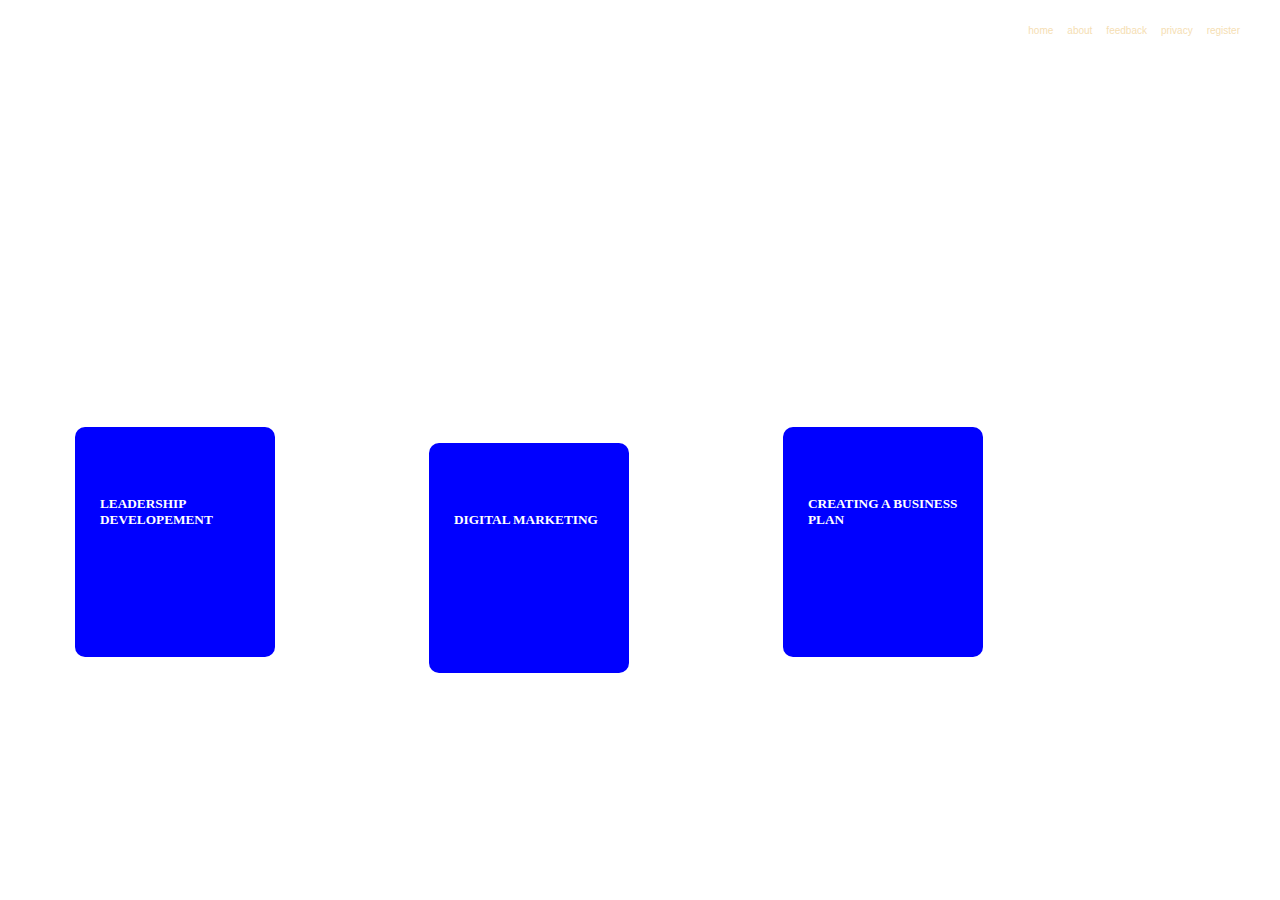
<file: about page/index.html>
<!DOCTYPE html>
<html lang="en">
<head>
    <meta charset="UTF-8">
    <meta name="viewport" content="width=device-width, initial-scale=1.0">
    <title>sandbox about page</title>
    <link rel="stylesheet" href="style.css">
</head>
<body background="C:\Users\HP\OneDrive\Desktop\21.png" link="#000">
    <body>
    <div class="full-page">
        <div class="navbar">
            <nav>
                <ul id='Menuitems'>
                    <li><a href="file:///C:/Users/HP/OneDrive/Desktop/home/index.html">home</a></li>
                    <li><a href="file:///C:/Users/HP/OneDrive/Desktop/about%20page/index.html">about</a></li>
                    <li><a href='#'>feedback</a></li>
                    <li><a href='#'>privacy</a></li>
                    <li><a href='file:///C:/Users/HP/OneDrive/Desktop/website2/index.html'>register</a></li>

                </li>
                </ul>
            </nav>
        </div>
    </div>
    <div class="content">
   <br><br><br> &nbsp;&nbsp;&nbsp;&nbsp;&nbsp;&nbsp;&nbsp;&nbsp;&nbsp;&nbsp;&nbsp;&nbsp;&nbsp;&nbsp;&nbsp;&nbsp;&nbsp;&nbsp;&nbsp;&nbsp;&nbsp;&nbsp;&nbsp;&nbsp;&nbsp;
    <font align="center" size="20" color="white" >About</font></div>
    <div class="content 2">
   
  
<br>&nbsp;&nbsp;&nbsp;&nbsp;&nbsp;&nbsp;&nbsp;&nbsp;&nbsp;&nbsp;&nbsp;&nbsp;&nbsp;&nbsp;&nbsp;&nbsp;&nbsp;&nbsp;&nbsp;&nbsp;&nbsp;&nbsp;&nbsp;&nbsp;&nbsp;
<b><font align="center" face="lato" size="3" color="white" >sandbox </font></b>
<font align="center" face="lato" size="3" color="white">the first agency to host a workshop supporting thriving businesses all over algeria</font>
<br>&nbsp;&nbsp;&nbsp;&nbsp;&nbsp;&nbsp;&nbsp;&nbsp;&nbsp;&nbsp;&nbsp;&nbsp;&nbsp;&nbsp;&nbsp;&nbsp;&nbsp;&nbsp;&nbsp;&nbsp;&nbsp;&nbsp;&nbsp;&nbsp;&nbsp;
<font align="center" face="lato" size="3" color="white">This event will last</font> 
<b><font align="center" face="lato" size="3" color="white">3days</font></b>
<font align="center" face="lato" size="3" color="white">from the 17th to the 20th september</font>
<br>&nbsp;&nbsp;&nbsp;&nbsp;&nbsp;&nbsp;&nbsp;&nbsp;&nbsp;&nbsp;&nbsp;&nbsp;&nbsp;&nbsp;&nbsp;&nbsp;&nbsp;&nbsp;&nbsp;&nbsp;&nbsp;&nbsp;&nbsp;&nbsp;&nbsp;&nbsp;<font align="center" face="lato" size="4" color="white">each workshop will have a conferance opening where our team will support and guide</font>
<br>&nbsp;&nbsp;&nbsp;&nbsp;&nbsp;&nbsp;&nbsp;&nbsp;&nbsp;&nbsp;&nbsp;&nbsp;&nbsp;&nbsp;&nbsp;&nbsp;&nbsp;&nbsp;&nbsp;&nbsp;&nbsp;&nbsp;&nbsp;&nbsp;&nbsp;&nbsp;<font align="center" face="lato" size="4" color="white">each participant throughout their project only one startup will win a fully supported investment to launch their business succesfully</font>
<br>&nbsp;&nbsp;&nbsp;&nbsp;&nbsp;&nbsp;&nbsp;&nbsp;&nbsp;&nbsp;&nbsp;&nbsp;&nbsp;&nbsp;&nbsp;&nbsp;&nbsp;&nbsp;&nbsp;&nbsp;&nbsp;&nbsp;&nbsp;&nbsp;&nbsp;&nbsp;<font align="center" face="lato" size="4" color="white">don’t miss on the opportunity on becoming this winner of this event!</font>
<br><br><br> &nbsp;&nbsp;&nbsp;&nbsp;&nbsp;&nbsp;&nbsp;&nbsp;&nbsp;&nbsp;&nbsp;&nbsp;&nbsp;&nbsp;&nbsp;&nbsp;&nbsp;&nbsp;&nbsp;&nbsp;&nbsp;&nbsp;&nbsp;&nbsp;&nbsp;
    <font align="center" size="7" color="white" >𝚠𝚘𝚛𝚔𝚜𝚑𝚘𝚙𝚜</font>
    <div class="col">
    <div class="card">
        <br><br><br><h5>LEADERSHIP DEVELOPEMENT</h5>
        <p></p>
    </div>
    <div class="card">
        <br><br><br><h5>DIGITAL MARKETING</h5>
        <p></p>
    </div>
    <div class="card">
        <br><br><br><h5>CREATING A BUSINESS PLAN</h5>
        <p></p>
    </div>
</div>LEADERSHIP DEVELOPEMENT DIGITAL MARKETING CREATING A BUSINESS PLAN 

</div>
</div>
</div>

</body>
</html>
</file>
<file: about page/style.css>
*{
    margin: 0;
    padding: 0;
    box-sizing: border-box;
}
.full-page
{
    height:auto;
    width:auto
    
}
.navbar
{
    display: flex;
    align-items: center;
    padding: 20px;
    padding-left: 50px;
    padding-right: 30px;
    padding-top: 20px;
}
nav
{
    flex: 1;
    text-align: right;
}
nav ul
{
    display: inline-block;
    list-style: none;
}
nav ul li
{
    display: inline-block;
    margin-right: 10px;
}
nav ul li a
{
    text-decoration: none;
    font-size: 10px;
    color: wheat;
    outline: none;
    border: none;
    background: transparent;
    cursor: pointer;
    font-family: sans-serif;

}
nav ul li button:hover
{
   color: blue;
}
nav ul li a:hover
{
    color: blue;
}
a
{
    text-decoration: none;
    color:wheat;
    font-size: 28px;
}
.content
{
    text-decoration: none;
    color:white
    

}
.card

{ 
    width: 200px; 
    height: 230px; 
    display:inline-block ; 
    border-radius: 10px;
    padding: 15px 25px; 
    box-sizing:border-box ; 
    cursor: pointer;
    margin:50px 75px ; 
    background-image: url ();
    background:blue;
    background-position:center;
    background-size:cover;
    transition: transform 0,5s;
} 
.card:hover
{
    transform: translatey(-10px)
}
.h5
{
    color:black;
    text-shadow: 0 0 5px black;
    text-align:center;

}
</file>
